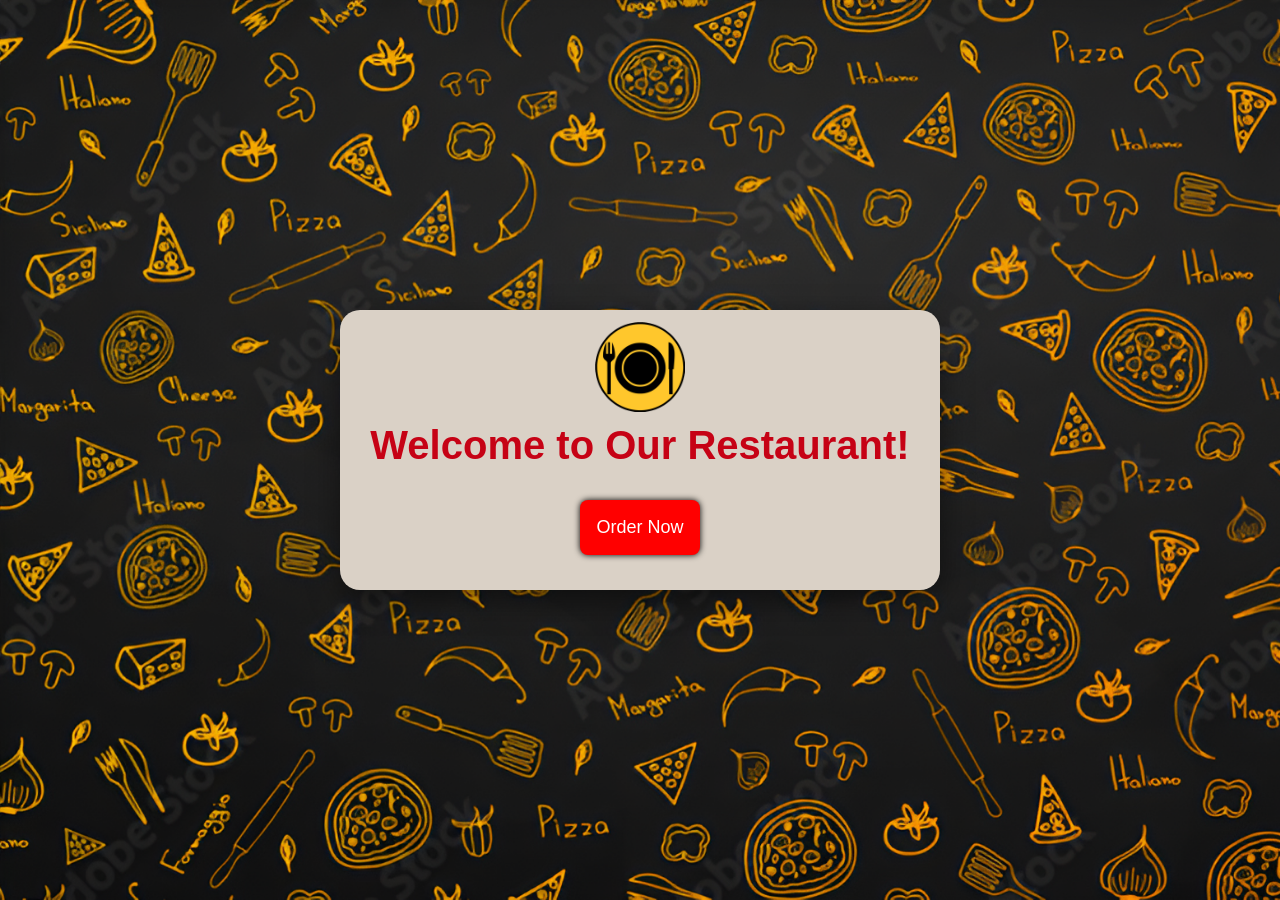
<file: index.html>
<!DOCTYPE html>
<html lang="en">
<head>
    <meta charset="UTF-8">
    <meta name="viewport" content="width=device-width, initial-scale=1.0">
    <title>Welcome to Our Restaurant</title>
    <link rel="stylesheet" href="project-styles.css">
</head>
<body>
    <div class="container">
        <img src="images/menulogo.png" alt="Menu Icon">
        <h1 class="welcome-message">Welcome to Our Restaurant!</h1>
        <a href="menu.html">
            <button class="explore-button" onclick="showMenu()">Order Now</button>
        </a>  
    </div>
</body>
</html>
</file>
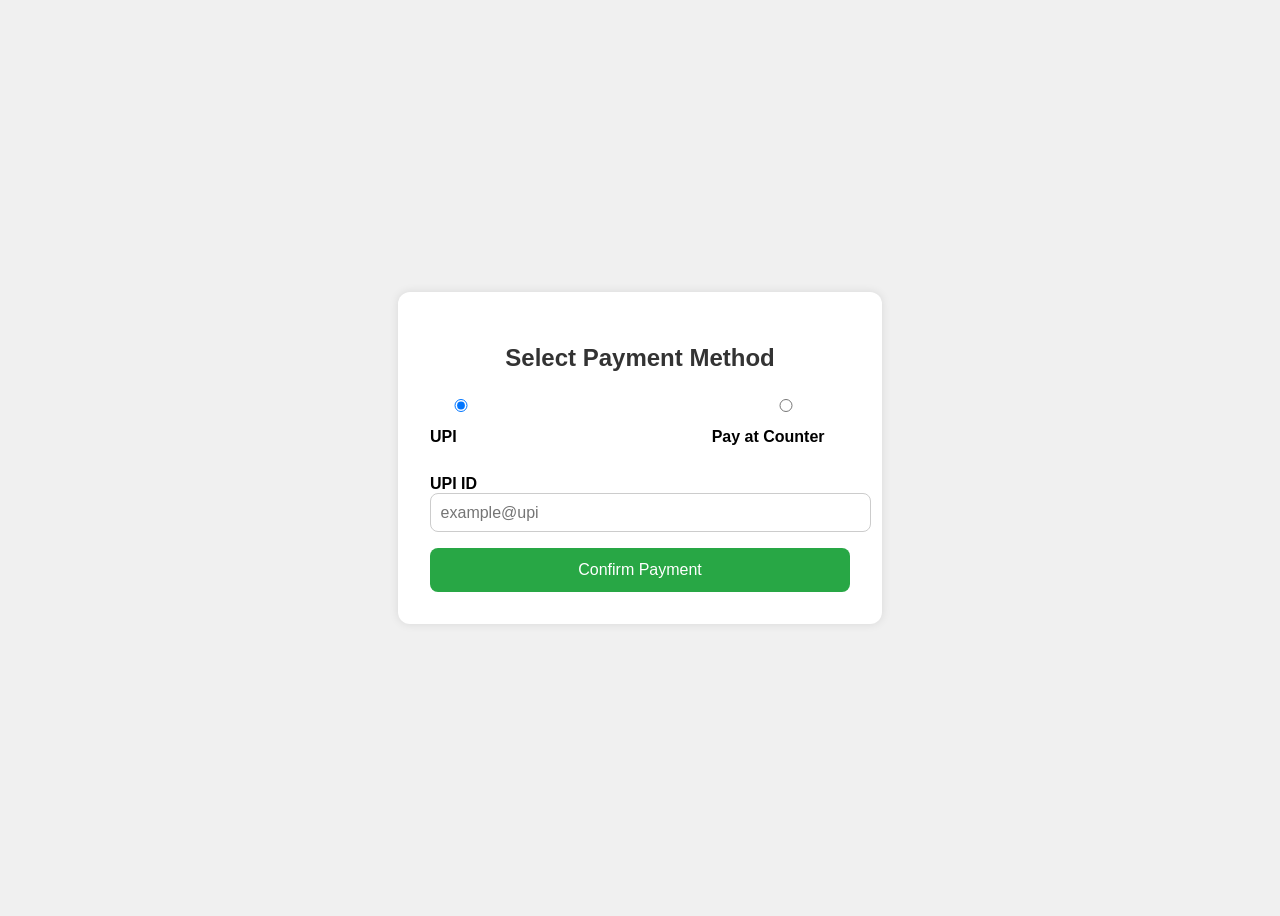
<file: payment.html>
<!DOCTYPE html>
<html lang="en">
<head>
  <meta charset="UTF-8" />
  <meta name="viewport" content="width=device-width, initial-scale=1.0"/>
  <title>Payment</title>
  <link rel="stylesheet" href="payment.css" />
</head>
<body>
  <div class="payment-container">
    <h2>Select Payment Method</h2>

    <form id="payment-form">

      <div class="payment-options">
        <!-- Removed card payment option -->
        <label><input type="radio" name="payment-method" value="upi" checked> UPI</label>
        <label><input type="radio" name="payment-method" value="counter"> Pay at Counter</label>
      </div>

      <!-- Removed card-section -->
      <div id="upi-section" class="payment-section">
        <label for="upi-id">UPI ID</label>
        <input type="text" id="upi-id" placeholder="example@upi" />
      </div>

      <div id="counter-section" class="payment-section hidden">
        <p>You have chosen to pay at the counter. Please proceed to the cashier after confirming your order.</p>
      </div>

      <button type="submit">Confirm Payment</button>
    </form>
  </div>

  <script>
    const methodRadios = document.querySelectorAll('input[name="payment-method"]');
    const upiSection = document.getElementById('upi-section');
    const counterSection = document.getElementById('counter-section');

    methodRadios.forEach(radio => {
      radio.addEventListener('change', () => {
        upiSection.classList.add('hidden');
        counterSection.classList.add('hidden');

        if (radio.value === 'upi') upiSection.classList.remove('hidden');
        if (radio.value === 'counter') counterSection.classList.remove('hidden');
      });
    });
  </script>
</body>
</html>
</file>
<file: project-styles.css>
body,
html {
    margin: 0;
    padding: 0;
    width: 100%;
    height: 100%;
    display: flex;
    justify-content: center;
    align-items: center;
    background-color: #f0f8ff;
    font-family: 'Arial', sans-serif;
    color: #333;
    background-image: url(images/background.png);
    background-size: cover;
}

.container {
    text-align: center;
    background: #dad1c6;
    height: 280px;
    width: 600px;
    border-radius: 20px;
    box-shadow: 0 10px 30px rgba(0, 0, 0, 0.5);
    animation: fadeIn 2s ease-in-out;
}

.welcome-message {
    margin-top: 7px;
    text-align: center;
    font-size: 2.5em;
    color: #c60215;
}

img {
    margin-top: 12px;
    margin-bottom: 0px;
    height: 90px;
    width: 90px;
}

.explore-button {
    margin-top: 5px;
    height: 55px;
    width: 120px;
    font-size: 18px;
    color: #fff;
    background-color: red;
    border: none;
    border-radius: 8px;
    cursor: pointer;
    transition: background-color 2ms ease;
    box-shadow: 0px 0px 6px rgb(0, 0, 0);
}

.explore-button:hover {
    transition: 0.3s;
    transform: translateY(-4px);
    border-color: #333;
}

.explore-button:active {
    background-color: #bb3302e1;
}


@media only screen and (max-width: 600px) {
    .container {
        width: 90%;
        height: auto;
        padding: 20px;
    }

    .welcome-message {
        font-size: 1.8em;
        margin-top: 10px;
    }

    .explore-button {
        width: 100px;
        height: 45px;
        font-size: 16px;
        margin-top: 15px;
    }

    img {
        height: 70px;
        width: 70px;
    }
}
</file>
<file: payment.css>
body {
    font-family: 'Segoe UI', sans-serif;
    background-color: #f0f0f0;
    display: flex;
    justify-content: center;
    align-items: center;
    height: 100vh;
  }
  
  .payment-container {
    background: #fff;
    padding: 2rem;
    border-radius: 12px;
    box-shadow: 0 0 10px rgba(0,0,0,0.1);
    width: 100%;
    max-width: 420px;
  }
  
  h2 {
    text-align: center;
    margin-bottom: 1rem;
    color: #333;
  }
  
  form {
    display: flex;
    flex-direction: column;
  }
  
  .payment-options {
    display: flex;
    justify-content: space-between;
    margin-bottom: 1.5rem;
  }
  
  .payment-options label {
    font-weight: 600;
  }
  
  label {
    margin: 0.5rem 0 0.3rem;
    font-weight: bold;
  }
  
  input {
    padding: 0.6rem;
    border: 1px solid #ccc;
    border-radius: 8px;
    margin-bottom: 1rem;
    font-size: 1rem;
    width: 100%;
  }
  
  .card-details {
    display: flex;
    gap: 1rem;
  }
  
  .card-details div {
    flex: 1;
  }
  
  button {
    padding: 0.8rem;
    background-color: #28a745;
    color: white;
    font-size: 1rem;
    border: none;
    border-radius: 8px;
    cursor: pointer;
    transition: background 0.3s;
  }
  
  button:hover {
    background-color: #218838;
  }
  
  .hidden {
    display: none;
  }
</file>
